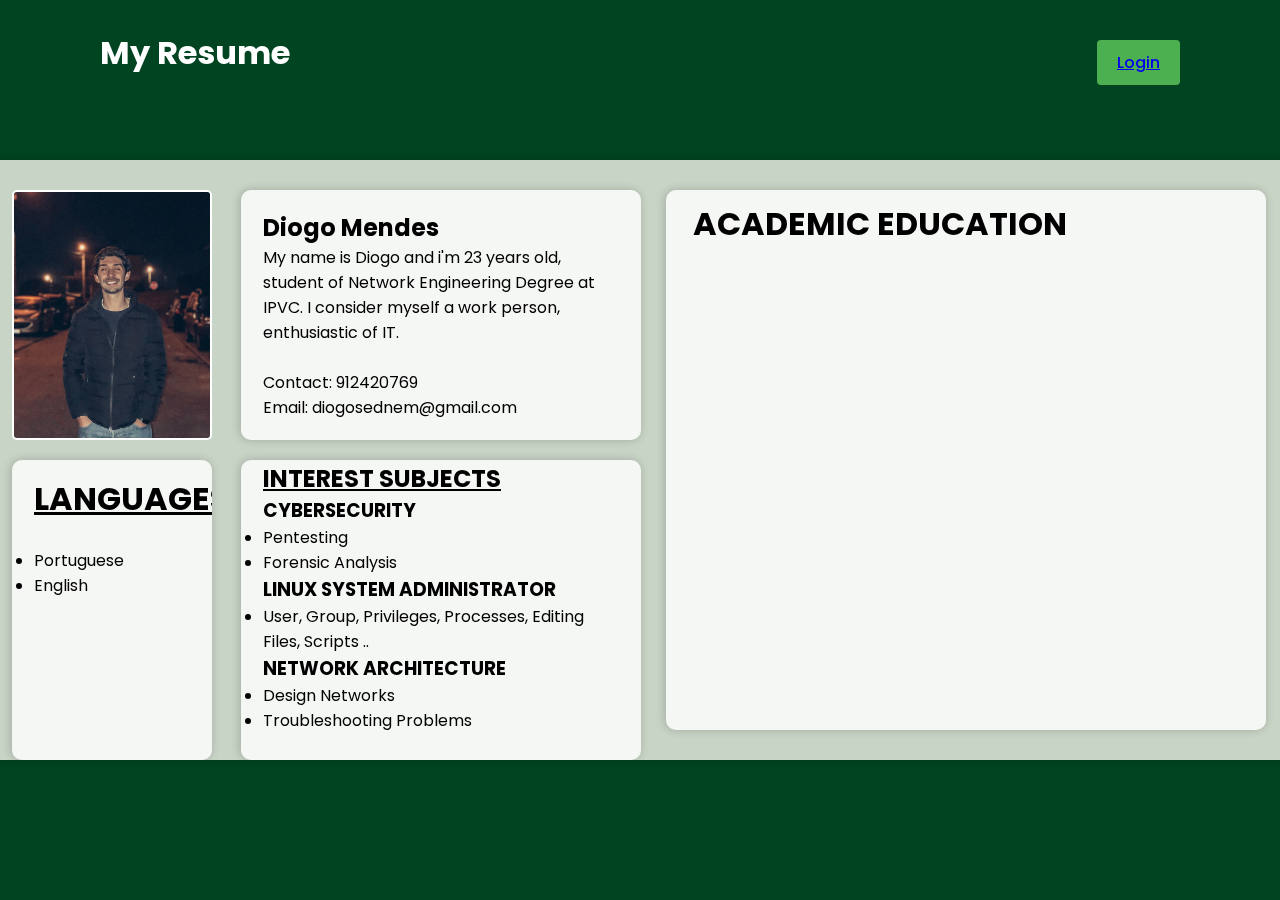
<file: FrontEnd/index.html>
<!DOCTYPE html>
<html lang="en">
  <head>
    <meta charset="UTF-8" />
    <meta http-equiv="X-UA-Compatible" content="IE=edge" />
    <meta name="viewport" content="width=device-width, initial-scale=1.0" />
    <title>CvDiogo</title>
    <link rel="stylesheet" href="style.css" />
    <link
      href="https://unpkg.com/boxicons@2.1.4/css/boxicons.min.css"
      rel="stylesheet"
    />
  </head>
  <body>
    <header class="header">
      <a href="#" class="logo">My Resume</a>
      <div class="login-container">
        <a href="login.html" class="login-link">Login</a>
        <button id="logoutButton" class="login-container" onclick="logout()">
          Logout
        </button>
      </div>
    </header>

    <section class="section">
      <div class="wrapper" id="educationFormWrapper">
        <button class="close-button" id="closeButton">X</button>
        <span class="icon-close">
          <i class="bx bx-x"></i>
        </span>
        <div class="logreg-box"></div>
      </div>
    </section>

    <section>
      <div class="wrapper-container">
        <div class="left-side">
          <div class="left-up">
            <div class="photo-container">
              <img class="photo" src="Photo.jpg" alt="MyPhoto" />
            </div>
            <div class="nome-intro-container">
              <div>
                <h2>Diogo Mendes</h2>
                <p>
                  My name is Diogo and i'm 23 years old, student of Network
                  Engineering Degree at IPVC. I consider myself a work person,
                  enthusiastic of IT.
                </p>
                <br />
                <p>Contact: 912420769</p>
                <p>Email: diogosednem@gmail.com</p>
              </div>
            </div>
          </div>
          <div class="left-down">
            <div class="langs-box">
              <h1 style="text-decoration: underline">LANGUAGES</h1>
              <br />
              <ul>
                <li>Portuguese</li>
                <li>English</li>
              </ul>
            </div>
            <div class="interest-subjects">
              <h2 style="text-decoration: underline">INTEREST SUBJECTS</h2>
              <h3>CYBERSECURITY</h3>
              <ul>
                <li>Pentesting</li>
                <li>Forensic Analysis</li>
              </ul>
              <h3>LINUX SYSTEM ADMINISTRATOR</h3>
              <ul>
                <li>
                  User, Group, Privileges, Processes, Editing Files, Scripts ..
                </li>
              </ul>
              <h3>NETWORK ARCHITECTURE</h3>
              <ul>
                <li>Design Networks</li>
                <li>Troubleshooting Problems</li>
              </ul>
            </div>
          </div>
        </div>
        <div class="right-side">
          <div class="academic-container">
            <h1>ACADEMIC EDUCATION</h1>
            <div id="academic-container"></div>
            <button id="addButton" class="button">Adicionar</button>

            <div id="modal" class="wrapper">
              <h2>Adicionar Educação</h2>
              <div id="closeAddButton" class="close-button">&times;</div>
              <form id="educationForm">
                <input
                  type="text"
                  id="institution"
                  placeholder="Instituição"
                  required
                />
                <input
                  type="text"
                  id="courseType"
                  placeholder="Tipo de Curso"
                  required
                />
                <input
                  type="text"
                  id="courseName"
                  placeholder="Nome do Curso"
                  required
                />
                <input type="submit" value="Enviar" />
              </form>
            </div>
            <div id="editModal" class="modal">
              <div class="modal-content">
                <span class="close">&times;</span>
                <form id="editForm">
                  <label for="editInstitution">Institution:</label><br />
                  <input
                    type="text"
                    id="editInstitution"
                    name="editInstitution"
                  /><br />
                  <label for="editCourseType">Course Type:</label><br />
                  <input
                    type="text"
                    id="editCourseType"
                    name="editCourseType"
                  /><br />
                  <label for="editCourseName">Course Name:</label><br />
                  <input
                    type="text"
                    id="editCourseName"
                    name="editCourseName"
                  /><br />
                  <input type="submit" value="Submit" />
                </form>
              </div>
            </div>
          </div>
        </div>
      </div>
    </section>

    <script src="main.js"></script>
  </body>
</html>
</file>
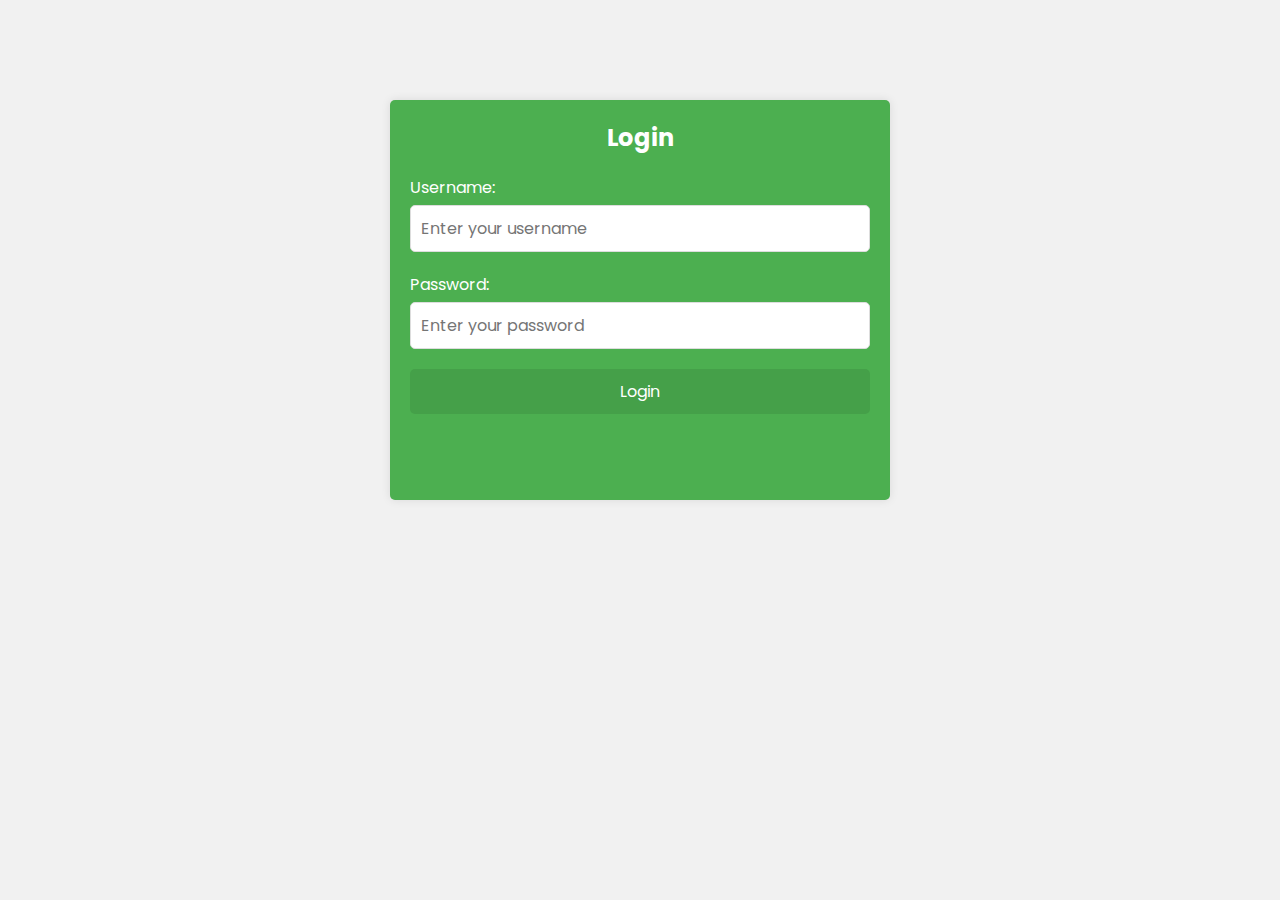
<file: FrontEnd/login.html>
<!DOCTYPE html>
<html>
  <head>
    <title>Login & Signup Form</title>
    <link rel="stylesheet" href="loginstyle.css" />
  </head>
  <body>
    <div class="container">
      <h2>Login</h2>
      <div id="loginResult"></div>
      <div id="loginForm">
        <div class="form-group">
          <label for="username">Username:</label>
          <input
            type="username"
            id="username"
            name="username"
            placeholder="Enter your username"
            required
          />
        </div>
        <div class="form-group">
          <label for="password">Password:</label>
          <input
            type="password"
            id="password"
            name="password"
            placeholder="Enter your password"
            required
          />
        </div>
        <div class="form-group">
          <button type="button" onclick="login()">Login</button>
        </div>
      </div>
      <div id="todoResult"></div>
    </div>
    <script>
      function login() {
        const username = document.getElementById("username").value;
        const password = document.getElementById("password").value;

        const url = "http://localhost:4242/api/user/login";

        const requestBody = { username, password };

        fetch(url, {
          method: "POST",
          headers: {
            "Content-Type": "application/json",
          },
          body: JSON.stringify(requestBody),
        })
          .then((response) => {
            if (response.ok) {
              return response.json();
            } else {
              throw new Error("Invalid username or password");
            }
          })

          .then((data) => {
            localStorage.setItem("user", JSON.stringify(data.user));
            localStorage.setItem("token", data.token);

            document.getElementById("loginResult").innerHTML =
              JSON.stringify(data);

            window.location.href = "/FrontEnd/index.html";
          })
          .catch((error) => {
            console.error("Error:", error);
          });
      }
    </script>
  </body>
</html>
</file>
<file: FrontEnd/style.css>
@import url("https://fonts.googleapis.com/css2?family=Poppins:wght@300;400;500;600;700&display=swap");
* {
  margin: 0;
  padding: 0;
  box-sizing: border-box;
  font-family: "Poppins", sans-serif;
}

.header {
  position: fixed;
  top: 0;
  left: 0;
  width: 100%;
  padding: 20px 100px;
  display: flex;
  justify-content: space-between;
  align-items: center;
  z-index: 99;
}

.logo {
  font-size: 32px;
  color: #fff;
  text-decoration: none;
  font-weight: 700;
  pointer-events: none;
}

.navbar {
  font-size: 20px;
  color: #fff;
  text-decoration: none;
  font-weight: 500;
  margin-right: 40px;
  cursor: pointer;
}

.section {
  min-height: 100vh;
  background: url("solidback.jpeg") no-repeat;
  background-size: cover;
  background-position: center;
}

.left-side {
  display: flex;
  flex-direction: column;
  justify-content: center;
  width: 650px;
}

.right-side {
  display: flex;
  justify-content: center;
  width: 650px;
}

.left-up {
  display: flex;
  justify-content: space-between;
  height: 300px;
}

.left-down {
  display: flex;
  justify-content: space-between;
  height: 300px;
}

.wrapper-container {
  display: flex;
  justify-content: left;
  margin-top: 10px;
  position: absolute;
  top: 50%;
  left: 50%;
  min-height: 600px;
  width: 1300px;
  transform: translate(-50%, -50%);
  background-color: rgb(200, 212, 198);
  backdrop-filter: blur(15px);
  box-shadow: -1px 0 10px rgba(0, 0, 0, 0.2);
  border-left: 2px solid rgba(255, 255, 255, 0.1);
  border-radius: 10px;
  transition: filter 0.3s ease;
}

.photo-container {
  margin-top: 30px;
  margin-left: 20px;
  width: 200px;
  height: 250px;
  border: 2px solid white;
  border-radius: 5px;
  overflow: hidden;
}

.photo {
  width: 100%;
  height: 100%;
  object-fit: cover;
}

.nome-intro-container {
  width: 400px;
  height: 250px;
  margin-top: 30px;
  background-color: rgba(255, 255, 255, 0.8);
  backdrop-filter: blur(10px);
  box-shadow: -1px 0 10px rgba(0, 0, 0, 0.2);
  border-left: 2px solid rgba(255, 255, 255, 0.1);
  border-radius: 10px;
  padding: 20px;
}

.academic-container {
  background-color: rgba(255, 255, 255, 0.8);
  backdrop-filter: blur(10px);
  box-shadow: -1px 0 10px rgba(0, 0, 0, 0.2);
  border-left: 2px solid rgba(255, 255, 255, 0.1);
  border-radius: 10px;
  min-height: 540px;
  width: 600px;
  margin-top: 30px;
  margin-bottom: 30px;
  padding: 10px 25px;
  transition: transform 0.3s ease;
}

.langs-box {
  background-color: rgba(255, 255, 255, 0.8);
  backdrop-filter: blur(10px);
  box-shadow: -1px 0 10px rgba(0, 0, 0, 0.2);
  border-left: 2px solid rgba(255, 255, 255, 0.1);
  border-radius: 10px;
  min-height: 270px;
  width: 200px;
  margin-left: 20px;
  padding: 15px 20px;
}

.interest-subjects {
  background-color: rgba(255, 255, 255, 0.8);
  backdrop-filter: blur(10px);
  box-shadow: -1px 0 10px rgba(0, 0, 0, 0.2);
  border-left: 2px solid rgba(255, 255, 255, 0.1);
  border-radius: 10px;
  min-height: 270px;
  width: 400px;
  padding: 0.7px 20px;
}

.wrapper {
  position: fixed;
  display: none;
  top: 20px;
  right: 20px;
  width: 220px;
  height: 200px;
  background: transparent;
  transform: none;
  border-radius: 10px;
  backdrop-filter: blur(15px);
  box-shadow: -1px 0 10px rgba(0, 0, 0, 0.2);
  border-left: 2px solid rgba(255, 255, 255, 0.1);
  z-index: 100;
  display: flex;
  justify-content: center;
  flex-direction: column;
  padding: 0 40px;
  opacity: 0;
  pointer-events: none;
}

.wrapper.active-popup {
  z-index: 100;
  opacity: 1;
  pointer-events: auto;
  display: flex;
}

.button {
  display: inline-block;
  padding: 10px 20px;
  font-size: 16px;
  font-weight: 500;
  border-radius: 4px;
  background-color: #4caf50;
  color: #ffffff;
  border: none;
  text-decoration: none;
  cursor: pointer;
  transition: background-color 0.3s ease;
}

.button-group {
  display: flex;
  justify-content: center;
  gap: 10px;
  margin-top: 20px;
}

.button:hover {
  background-color: #45a049;
}

.login-container {
  display: flex;
  justify-content: center;
  gap: 10px;
  margin-top: 20px;
  padding: 10px 20px;
  font-size: 16px;
  font-weight: 500;
  border-radius: 4px;
  background-color: #4caf50;
  color: #ffffff;
  border: none;
  text-decoration: none;
  cursor: pointer;
  transition: background-color 0.3s ease;
}

.academic-container,
.langs-box,
.interest-subjects,
.wrapper-container {
  overflow: auto;
}

.close-button {
  position: absolute;
  top: 10px;
  left: 10px;
  font-size: 20px;
  background: transparent;
  border: none;
  cursor: pointer;
}

.modal {
  display: none;
  position: fixed;
  z-index: 1;
  left: 0;
  top: 0;
  width: 100%;
  height: 100%;
  overflow: auto;
  background-color: rgba(0, 0, 0, 0.4);
}

.modal-content {
  background-color: #fefefe;
  margin: 15% auto;
  padding: 20px;
  border: 1px solid #888;
  width: 80%;
  border-radius: 10px;
}

.close {
  color: #aaa;
  float: right;
  font-size: 28px;
  font-weight: bold;
}

.close:hover,
.close:focus {
  color: black;
  text-decoration: none;
  cursor: pointer;
}
</file>
<file: FrontEnd/loginstyle.css>
@import url("https://fonts.googleapis.com/css2?family=Poppins:wght@300;400;500;600;700&display=swap");

* {
  margin: 0;
  padding: 0;
  box-sizing: border-box;
  font-family: "Poppins", sans-serif;
}

body {
  font-family: Arial, sans-serif;
  margin: 0;
  padding: 0;
  background-color: #f1f1f1;
}

.container {
  max-width: 500px;
  margin: 0 auto;
  padding: 20px;
  background-color: #4caf50;
  border-radius: 5px;
  box-shadow: 0 0 10px rgba(0, 0, 0, 0.1);
  margin-top: 100px;
  color: #fff;
  height: 400px;
}

h2 {
  text-align: center;
  margin-bottom: 20px;
}

.form-group {
  margin-bottom: 20px;
}

.form-group label {
  display: block;
  margin-bottom: 5px;
  color: #fff;
}

.form-group input {
  width: 100%;
  padding: 10px;
  font-size: 16px;
  border-radius: 5px;
  border: 1px solid #ddd;
}

.form-group button {
  display: block;
  width: 100%;
  padding: 10px;
  font-size: 16px;
  background-color: #45a049;
  color: #fff;
  border: none;
  border-radius: 5px;
  cursor: pointer;
  transition: background-color 0.3s;
}

.form-group button:hover {
  background-color: #145716;
}
</file>
